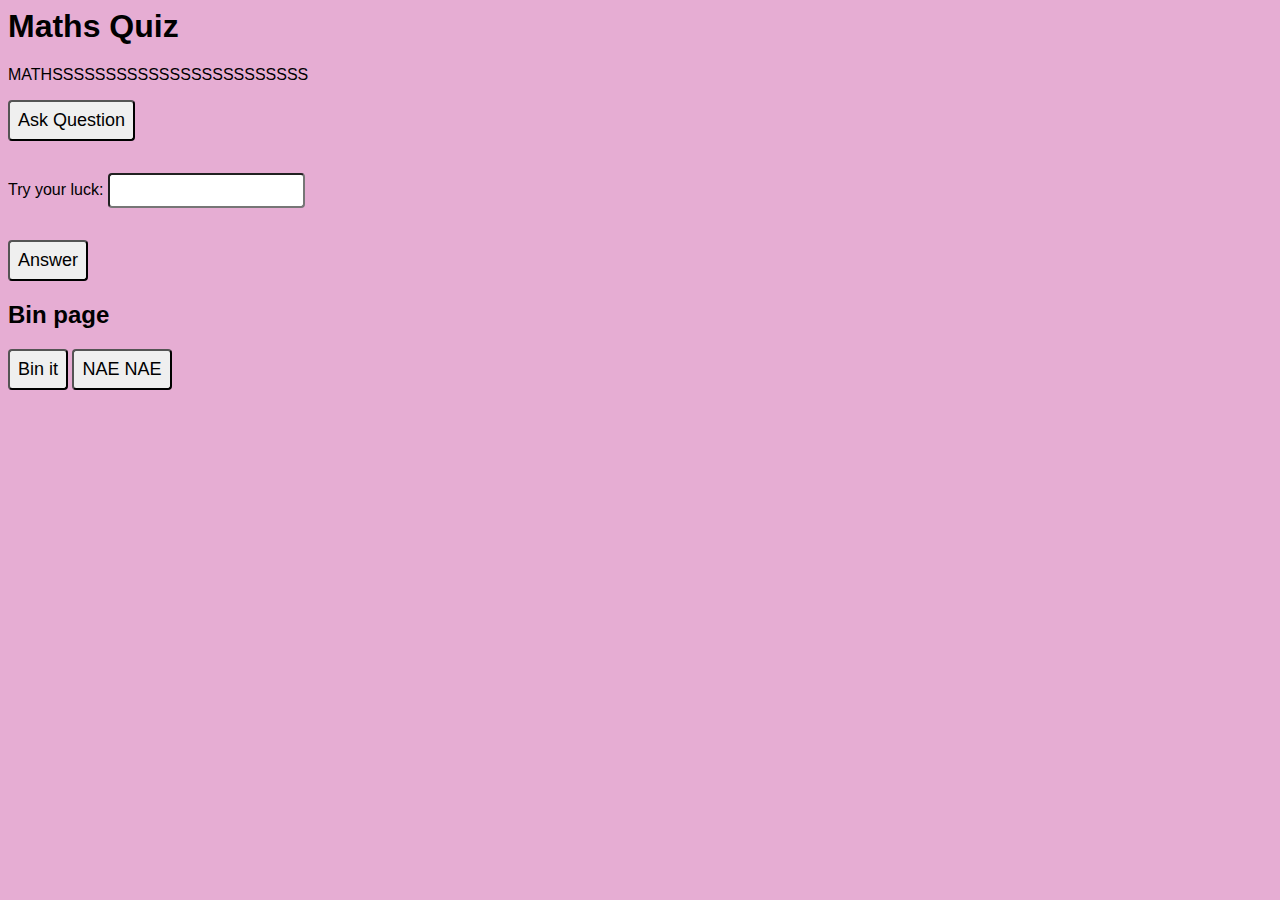
<file: index.html>
<html>
  <head>
    <link rel='stylesheet' href="index.css">
    <script src="index.js"></script>
  </head>
  <body>
    <h1>Maths Quiz</h1>
    <p>MATHSSSSSSSSSSSSSSSSSSSSSSSS</p>

    <button onclick="onClickAsk()">Ask Question</button>
    <div id="question"></div>

    <form name="maths-quiz">
      <label>Try your luck:</label>
      <input name="player-answer" type="number" />
    </form>
    
    <button onclick="onClickAnswer()">Answer</button>


    <h2>Bin page</h2>

    <button onclick="onClickTrash()">Bin it</button>
    <button onclick="onClickNext()">NAE NAE</button>

      </script>
  </body>
</html>
</file>
<file: index.css>
body {
  font-family: Arial, Helvetica, sans-serif;
  background-color: rgb(230, 173, 211);
}

button {
  border-radius: 4px;
  padding: 0.5rem;
  font-size: large;
}

form {
  margin-top: 2rem;
  margin-bottom: 2rem;
}

input {
  border-radius: 4px;
  padding: 0.5rem;
}

#question {
  margin-top: 2rem;
  text-align: center;
  font-size: xx-large;
  width: 20rem;
}
</file>
